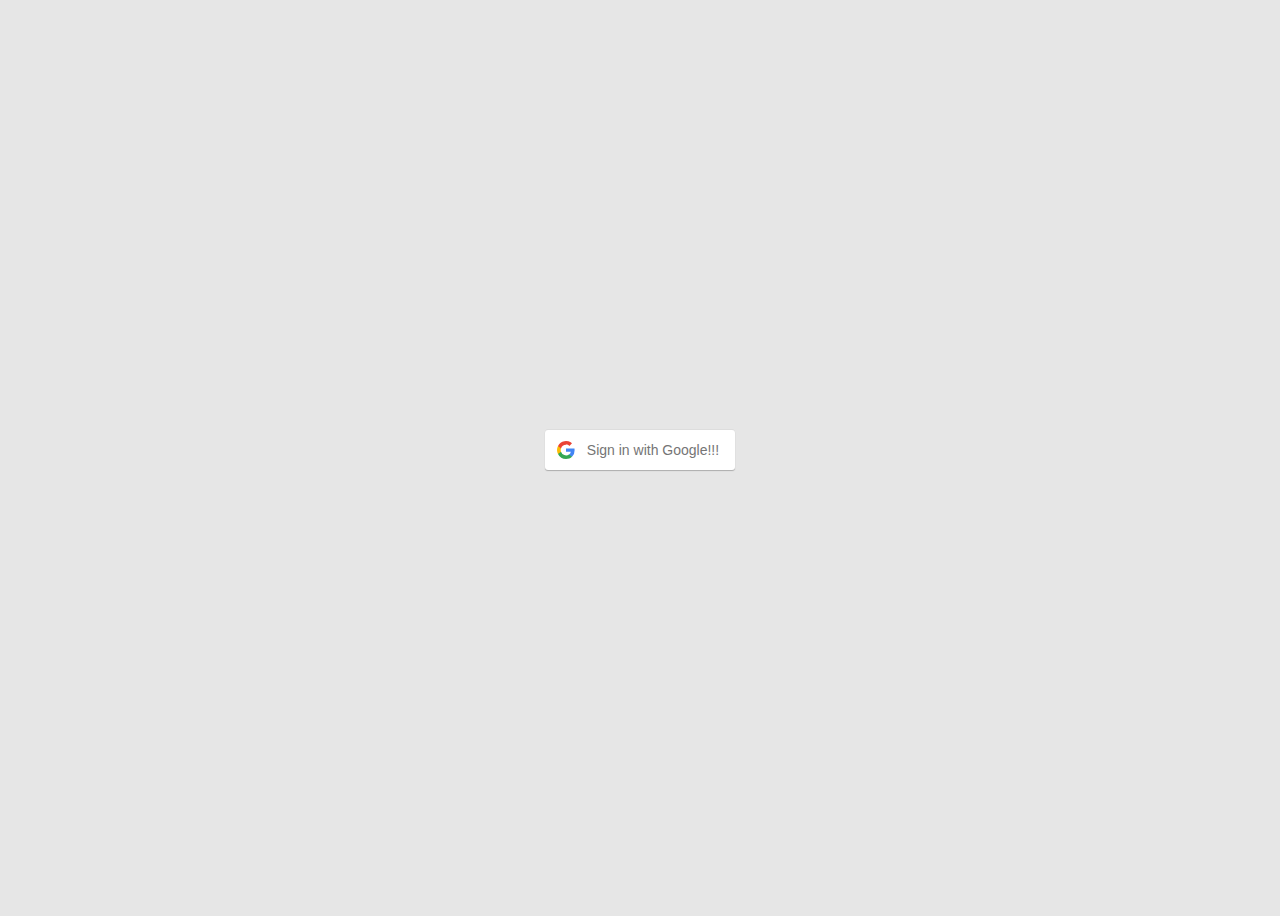
<file: templates/index.html>
<html lang="en">

<head>
  <meta charset="UTF-8">
  <meta http-equiv="X-UA-Compatible" content="IE=edge">
  <meta name="viewport" content="width=device-width, initial-scale=1.0">
  <title>Sign In With Google</title>
  <style>
    body {
        display: flex;
        justify-content: center;
        align-items: center;
        height: 100vh;
        background-color: rgb(230, 230, 230);
      }
      
      .signin {
        display: flex;
        flex-direction: column;
      }
      
      .login-with-google-btn,
      .login-with-apple-btn {
        transition: background-color 0.3s, box-shadow 0.3s;
        padding: 12px 16px 12px 42px;
        border: none;
        border-radius: 3px;
        box-shadow: 0 -1px 0 rgba(0, 0, 0, 0.04), 0 1px 1px rgba(0, 0, 0, 0.25);
        color: #757575;
        font-size: 14px;
        font-weight: 500;
        font-family: -apple-system, BlinkMacSystemFont, "Segoe UI", Roboto, Oxygen,
          Ubuntu, Cantarell, "Fira Sans", "Droid Sans", "Helvetica Neue", sans-serif;
        background-color: white;
        background-repeat: no-repeat;
        background-position: 12px 11px;
        margin: 5px;
      }
      
      .login-with-google-btn {
        background-image: url([data-uri]);
      }
      
      .login-with-apple-btn {
        background-image: url([data-uri]);
        background-size: 20px;
      }
      
      .login-with-google-btn:hover,
      .login-with-apple-btn:hover {
        cursor: pointer;
        box-shadow: 0 -1px 0 rgba(0, 0, 0, 0.04), 0 2px 4px rgba(0, 0, 0, 0.25);
      }
      
      .login-with-google-btn:active,
      .login-with-apple-btn:active {
        background-color: #eeeeee;
      }
      
      .login-with-apple-btn:focus,
      .login-with-google-btn:focus {
        outline: none;
        box-shadow: 0 -1px 0 rgba(0, 0, 0, 0.04), 0 2px 4px rgba(0, 0, 0, 0.25),
          0 0 0 3px #c8dafc;
      }
      
      .login-with-google-btn:disabled,
      .login-with-apple-btn:disabled {
        filter: grayscale(100%);
        background-color: #ebebeb;
        box-shadow: 0 -1px 0 rgba(0, 0, 0, 0.04), 0 1px 1px rgba(0, 0, 0, 0.25);
        cursor: not-allowed;
      }
      
  </style>
</head>

<body>
  <form class="signin" action="/login" method="POST">
    <button type="submit" class="login-with-google-btn">
      Sign in with Google!!!
    </button>
    <!-- <button type="button" class="login-with-apple-btn">
      Sign in with Apple
    </button> -->
  </form>
</body>

</html>
</file>
